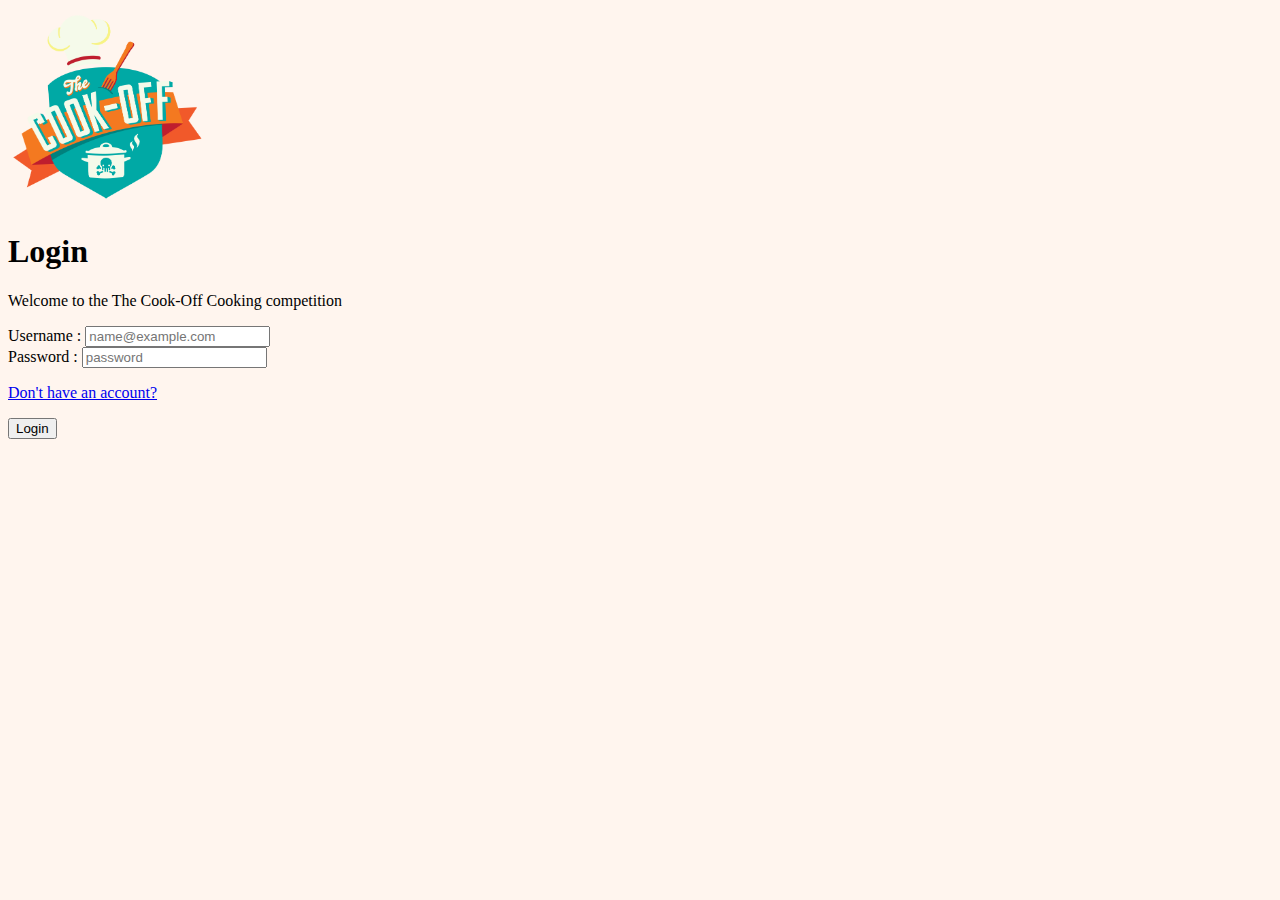
<file: index.html>
<!DOCTYPE html>
<html lang="en">

<head>
    <meta charset="UTF-8">
    <meta http-equiv="X-UA-Compatible" content="IE=edge">
    <meta name="viewport" content="width=device-width, initial-scale=1.0">
    <link href="https://cdn.jsdelivr.net/npm/bootstrap@5.3.0-alpha3/dist/css/bootstrap.min.css" rel="stylesheet"
        integrity="sha384-KK94CHFLLe+nY2dmCWGMq91rCGa5gtU4mk92HdvYe+M/SXH301p5ILy+dN9+nJOZ" crossorigin="anonymous">
    <link rel="stylesheet" href="styles.css">
    <title>Login</title>
</head>

<body>
    <div class="px-4 py-4 my-4 shadow-lg">
        <div class="text-center">
            <img src="Img/logo.png" height="200px" width="200px">
            <h1>Login</h1>

        </div>


        <div class="col-lg-6 mx-auto">


            <p class="lead mb-4 text-center">Welcome to the The Cook-Off Cooking competition</p>

            <div class="col-lg-6 mx-auto">

                <div class="mb-3">
                    <label for="email" class="form-label">Username :</label>
                    <input class="form-control" id="username" placeholder="name@example.com">
                </div>

                <div class="mb-3">
                    <label for="password" class="form-label">Password :</label>
                    <input type="password" class="form-control" id="password" placeholder="password">

                    <div class="mb-3">
                        <p><a href="register.html">Don't have an account?</a></p>
                    </div>

                    <div class="mb-3 p-4 text-center">
                        <button type="button" class="btn btn-primary btn-lg px-4 ">Login</button>
                    </div>
                </div>
            </div>
        </div>
    </div>
</body>

</html>
</file>
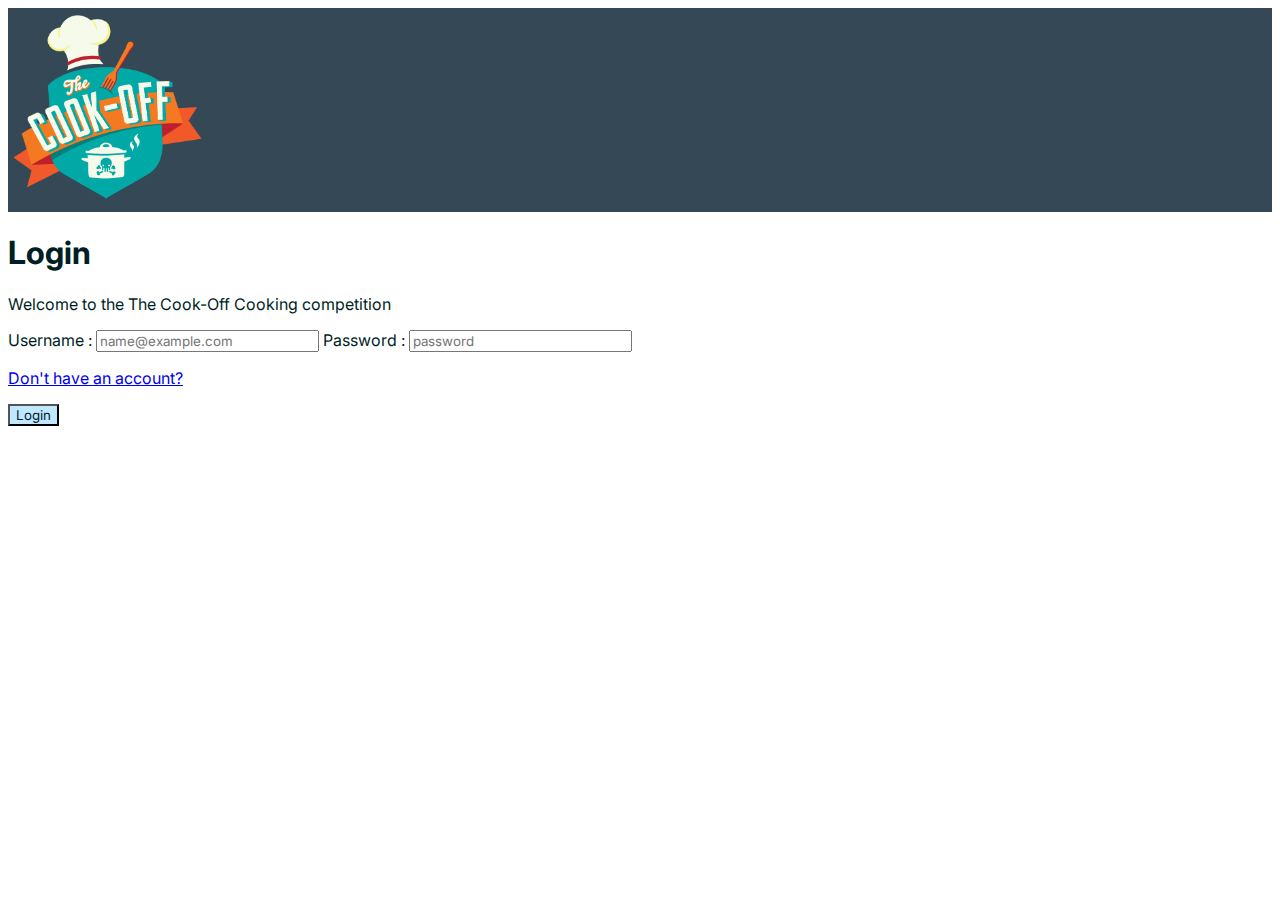
<file: src/index.html>
<!DOCTYPE html>
<html lang="en">
  <head>
    <meta charset="UTF-8" />
    <meta http-equiv="X-UA-Compatible" content="IE=edge" />
    <meta name="viewport" content="width=device-width, initial-scale=1.0" />
    <link
      href="https://cdn.jsdelivr.net/npm/bootstrap@5.3.0-alpha3/dist/css/bootstrap.min.css"
      rel="stylesheet"
      integrity="sha384-KK94CHFLLe+nY2dmCWGMq91rCGa5gtU4mk92HdvYe+M/SXH301p5ILy+dN9+nJOZ"
      crossorigin="anonymous"
    />
    <link rel="stylesheet" href="styles.css" />

    <title>Login</title>
  </head>

  <body>
    <div class="px-4 py-4 my-4 shadow-lg bg-light">
      <div class="text-center">
        <div class="bg-dark">
          <img src="../public/logo.png" height="200px" width="200px" />
        </div>
        <h1>Login</h1>
      </div>

      <div class="col-lg-6 mx-auto">
        <p class="lead mb-4 text-center">
          Welcome to the The Cook-Off Cooking competition
        </p>

        <div class="col-lg-6 mx-auto bg-light">
          <form method="post" action="login.php">
            <label for="email" class="form-label">Username :</label>
            <input
              class="form-control"
              id="username"
              name="username"
              placeholder="name@example.com"
              required
            />

            <label for="password" class="form-label">Password :</label>
            <input
              type="password"
              class="form-control"
              id="password"
              name="password"
              placeholder="password"
              required
            />
            <div class="mb-3">
              <p><a href="register.html">Don't have an account?</a></p>
            </div>
            <div class="mb-3 p-4 text-center">
              <button type="submit" class="btn btn-primary btn-lg px-4">
                Login
              </button>
            </div>
          </form>
        </div>
      </div>
    </div>
  </body>
</html>
</file>
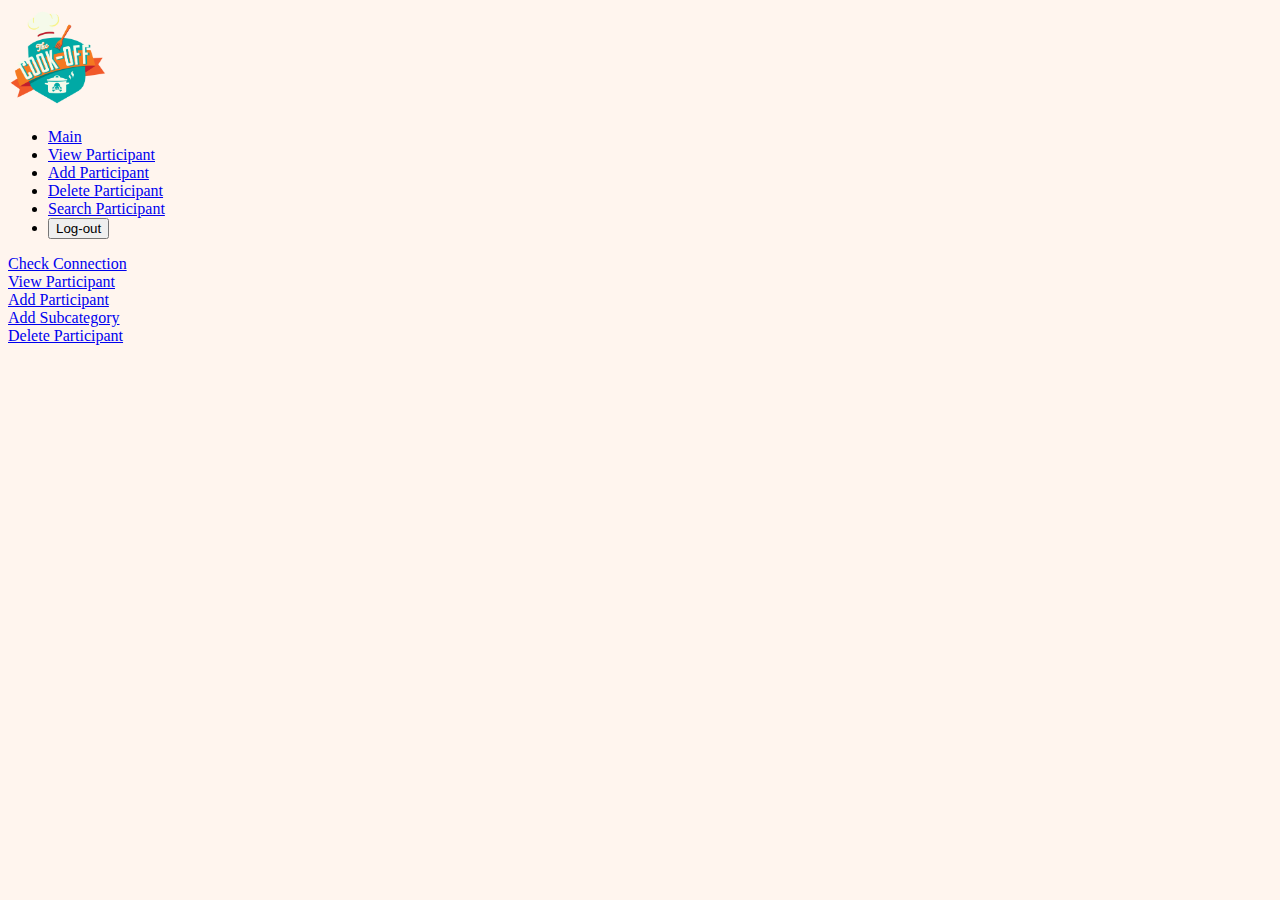
<file: adminmain.html>
<!DOCTYPE html>
<html lang="en">

<head>
    <meta charset="UTF-8">
    <meta http-equiv="X-UA-Compatible" content="IE=edge">
    <meta name="viewport" content="width=device-width, initial-scale=1.0">
    <link href="https://cdn.jsdelivr.net/npm/bootstrap@5.3.0-alpha3/dist/css/bootstrap.min.css" rel="stylesheet"
        integrity="sha384-KK94CHFLLe+nY2dmCWGMq91rCGa5gtU4mk92HdvYe+M/SXH301p5ILy+dN9+nJOZ" crossorigin="anonymous">
    <link rel="stylesheet" href="styles.css">

    <title>Admin page</title>

</head>

<body>
    <header class="top-fixed">
        <div class="px-3 py-2 text-bg-dark">
            <div class="container">
                <div class="d-flex flex-wrap align-items-center justify-content-center justify-content-lg-start">
                    <a href="/"
                        class="d-flex align-items-center my-2 my-lg-0 me-lg-auto text-white text-decoration-none">
                        <img src="Img/logo.png" alt="logo" width="100" height="100">
                    </a>
                    <ul class="nav col-12 col-lg-auto my-2 justify-content-center my-md-0 text-small">
                        <li>
                            <a href="#" class="nav-link text-secondary">
                                Main
                            </a>
                        </li>
                        <li>
                            <a href="#" class="nav-link text-white">
                                View Participant
                            </a>
                        </li>
                        <li>
                            <a href="#" class="nav-link text-white">
                                Add Participant
                            </a>
                        </li>
                        <li>
                            <a href="#" class="nav-link text-white">
                                Delete Participant
                            </a>
                        </li>
                        <li>
                            <a href="#" class="nav-link text-white">
                                Search Participant
                            </a>
                        </li>
                        <li>
                            <button type="button" class="btn btn-danger">Log-out</button>
                        </li>
                    </ul>
                </div>
            </div>
        </div>
    </header>
    <a href="http://localhost/Project/html/checkconnection.php">Check Connection</a><br>
    <a href="http://localhost/Project/html/viewparticipant.php">View Participant</a><br>
    <a href="http://localhost/Project/html/addparticipant.html">Add Participant</a><br>
    <a href="http://localhost/Project/html/addsubcategory.php">Add Subcategory</a><br>
    <a href="http://localhost/Project/html/deleteparticipant.html">Delete Participant</a><br>

</body>

</html>
</file>
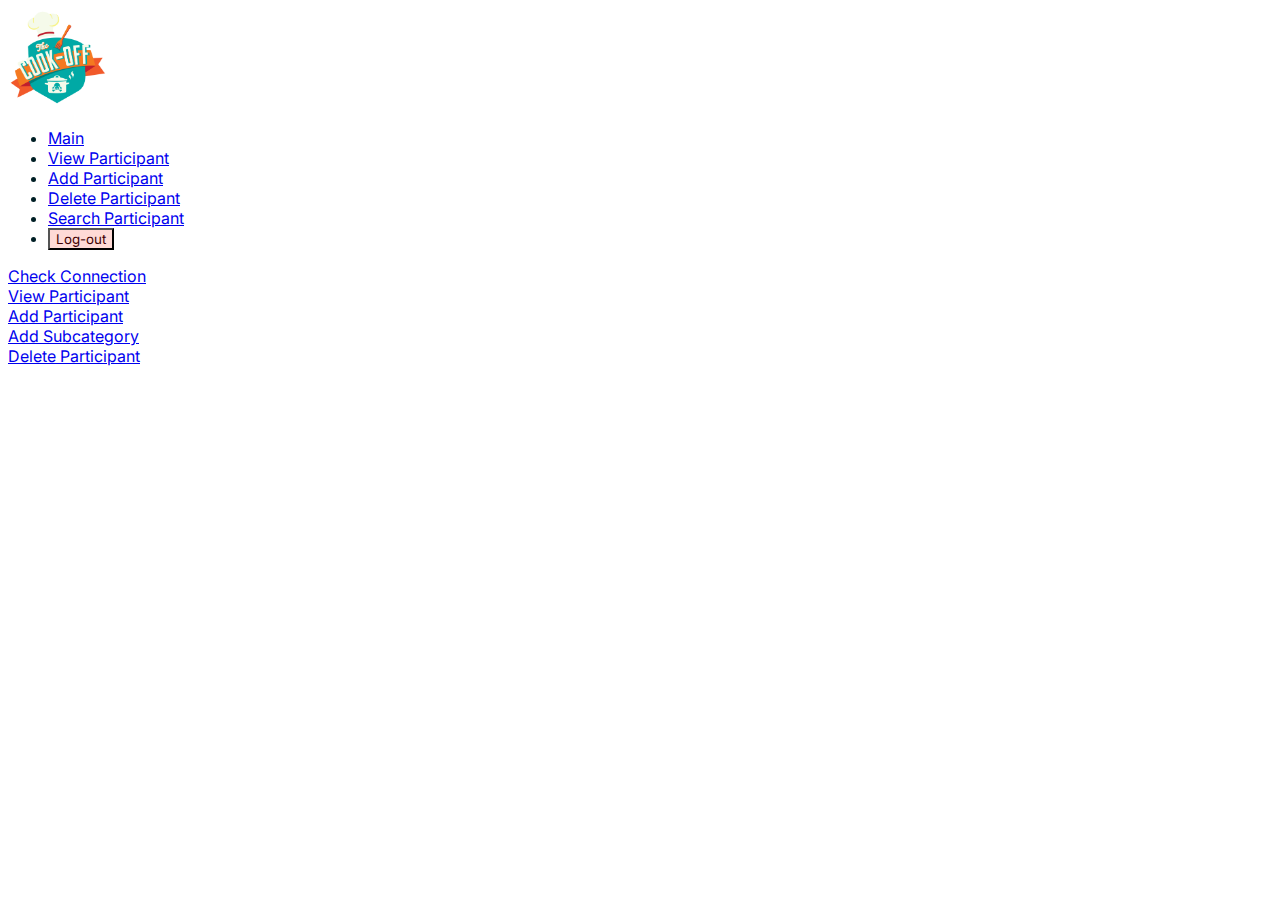
<file: src/adminmain.html>
<!DOCTYPE html>
<html lang="en">

<head>
    <meta charset="UTF-8">
    <meta http-equiv="X-UA-Compatible" content="IE=edge">
    <meta name="viewport" content="width=device-width, initial-scale=1.0">
    <link href="https://cdn.jsdelivr.net/npm/bootstrap@5.3.0-alpha3/dist/css/bootstrap.min.css" rel="stylesheet"
        integrity="sha384-KK94CHFLLe+nY2dmCWGMq91rCGa5gtU4mk92HdvYe+M/SXH301p5ILy+dN9+nJOZ" crossorigin="anonymous">
    <link rel="stylesheet" href="styles.css">

    <title>Admin page</title>

</head>

<body>
    <header class="top-fixed">
        <div class="px-3 py-2 text-bg-dark">
            <div class="container">
                <div class="d-flex flex-wrap align-items-center justify-content-center justify-content-lg-start">
                    <a href="/"
                        class="d-flex align-items-center my-2 my-lg-0 me-lg-auto text-white text-decoration-none">
                        <img src="../public/logo.png" alt="logo" width="100" height="100">
                    </a>
                    <ul class="nav col-12 col-lg-auto my-2 justify-content-center my-md-0 text-small">
                        <li>
                            <a href="#" class="nav-link text-secondary">
                                Main
                            </a>
                        </li>
                        <li>
                            <a href="#" class="nav-link text-white">
                                View Participant
                            </a>
                        </li>
                        <li>
                            <a href="#" class="nav-link text-white">
                                Add Participant
                            </a>
                        </li>
                        <li>
                            <a href="#" class="nav-link text-white">
                                Delete Participant
                            </a>
                        </li>
                        <li>
                            <a href="#" class="nav-link text-white">
                                Search Participant
                            </a>
                        </li>
                        <li>
                            <button type="button" class="btn btn-danger">Log-out</button>
                        </li>
                    </ul>
                </div>
            </div>
        </div>
    </header>
    <a href="http://localhost/Project/html/checkconnection.php">Check Connection</a><br>
    <a href="http://localhost/Project/html/viewparticipant.php">View Participant</a><br>
    <a href="http://localhost/Project/html/addparticipant.html">Add Participant</a><br>
    <a href="http://localhost/Project/html/addsubcategory.php">Add Subcategory</a><br>
    <a href="http://localhost/Project/html/deleteparticipant.html">Delete Participant</a><br>

</body>

</html>
</file>
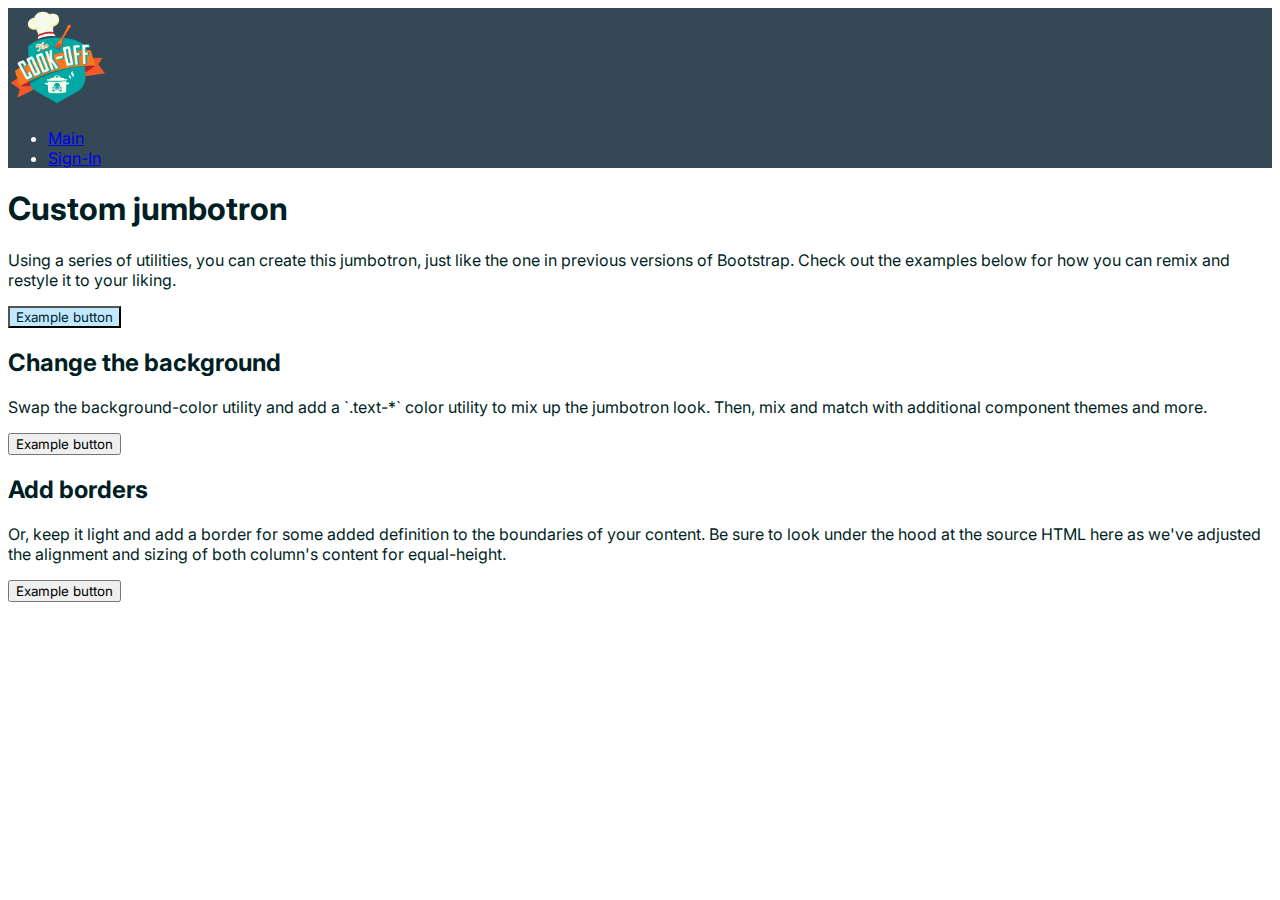
<file: src/mainIndex.html>
<!DOCTYPE html>
<html lang="en">
  <head>
    <meta charset="UTF-8" />
    <meta http-equiv="X-UA-Compatible" content="IE=edge" />
    <meta name="viewport" content="width=device-width, initial-scale=1.0" />
    <link
      href="https://cdn.jsdelivr.net/npm/bootstrap@5.3.0-alpha3/dist/css/bootstrap.min.css"
      rel="stylesheet"
      integrity="sha384-KK94CHFLLe+nY2dmCWGMq91rCGa5gtU4mk92HdvYe+M/SXH301p5ILy+dN9+nJOZ"
      crossorigin="anonymous"
    />
    <link rel="stylesheet" href="styles.css" />

    <title>Main</title>
  </head>

  <body>
    <header class="top-fixed">
      <div class="px-3 py-2 bg-dark">
        <div class="container">
          <div
            class="d-flex flex-wrap align-items-center justify-content-center justify-content-lg-start"
          >
            <a
              href="#"
              class="d-flex align-items-center my-2 my-lg-0 me-lg-auto text-white text-decoration-none"
            >
              <img
                src="../public/logo.png"
                alt="logo"
                width="100"
                height="100"
              />
            </a>
            <ul
              class="nav col-12 col-lg-auto my-2 justify-content-center my-md-0 text-small"
            >
              <li>
                <a href="#" class="nav-link text-white"> Main </a>
              </li>
              <li>
                <a href="#" class="nav-link text-white"> Sign-In</a>
              </li>
            </ul>
          </div>
        </div>
      </div>
    </header>
    <div class="container-fluid p-3">
      <div class="p-5 mb-4 bg-light rounded-3">
        <div class="container-fluid py-5">
          <h1 class="display-5 fw-bold">Custom jumbotron</h1>
          <p class="col-md-8 fs-4">
            Using a series of utilities, you can create this jumbotron, just
            like the one in previous versions of Bootstrap. Check out the
            examples below for how you can remix and restyle it to your liking.
          </p>
          <button class="btn btn-primary btn-lg" type="button">
            Example button
          </button>
        </div>
      </div>
      <div class="row align-items-md-stretch">
        <div class="col-md-6">
          <div class="h-100 p-5 text-bg-dark rounded-3">
            <h2>Change the background</h2>
            <p>
              Swap the background-color utility and add a `.text-*` color
              utility to mix up the jumbotron look. Then, mix and match with
              additional component themes and more.
            </p>
            <button class="btn btn-outline-light" type="button">
              Example button
            </button>
          </div>
        </div>
        <div class="col-md-6">
          <div class="h-100 p-5 bg-light border rounded-3">
            <h2>Add borders</h2>
            <p>
              Or, keep it light and add a border for some added definition to
              the boundaries of your content. Be sure to look under the hood at
              the source HTML here as we've adjusted the alignment and sizing of
              both column's content for equal-height.
            </p>
            <button class="btn btn-outline-secondary" type="button">
              Example button
            </button>
          </div>
        </div>
      </div>
    </div>
  </body>
</html>
</file>
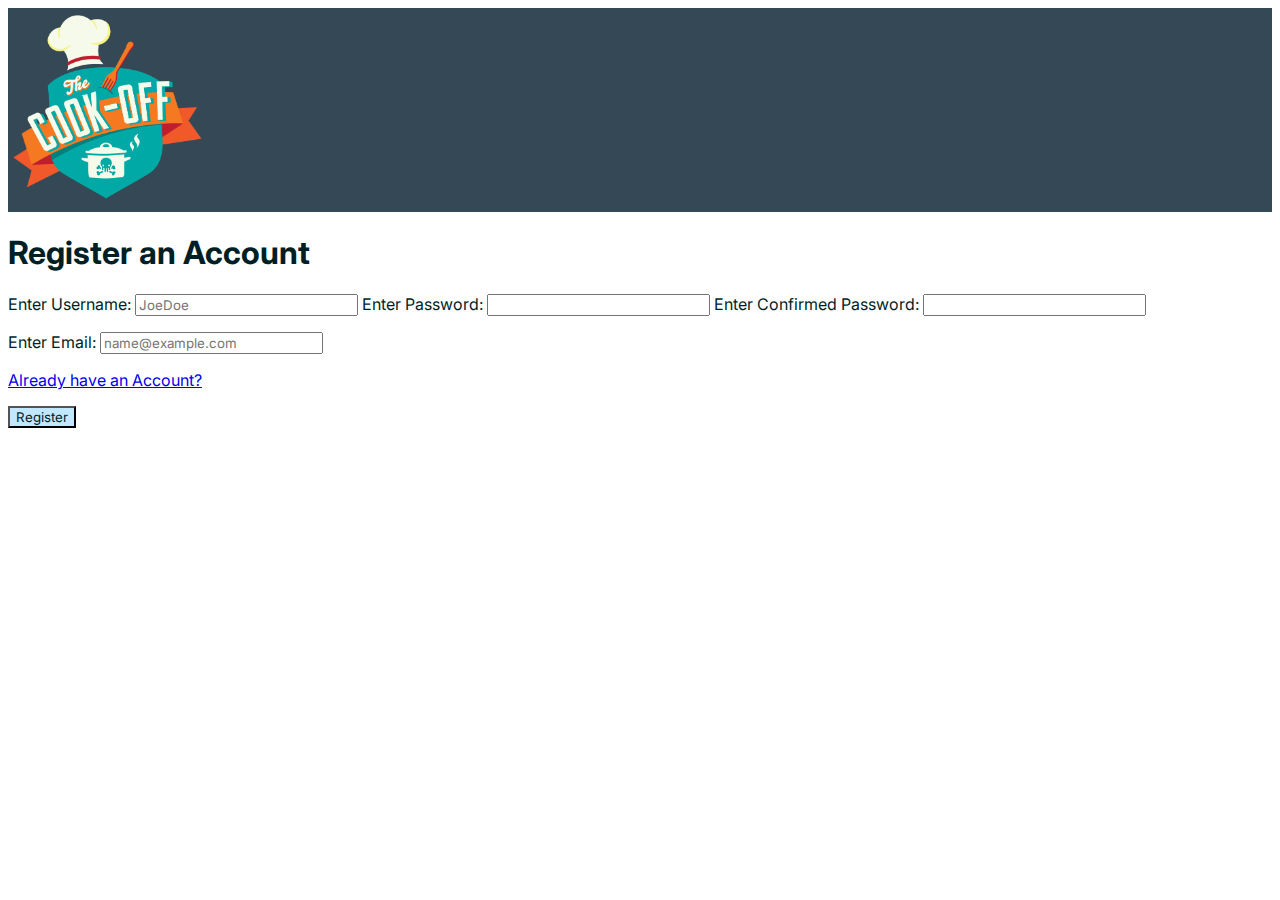
<file: src/register.html>
<!DOCTYPE html>
<html lang="en">
  <head>
    <meta charset="UTF-8" />
    <meta http-equiv="X-UA-Compatible" content="IE=edge" />
    <meta name="viewport" content="width=device-width, initial-scale=1.0" />
    <link
      href="https://cdn.jsdelivr.net/npm/bootstrap@5.3.0-alpha3/dist/css/bootstrap.min.css"
      rel="stylesheet"
      integrity="sha384-KK94CHFLLe+nY2dmCWGMq91rCGa5gtU4mk92HdvYe+M/SXH301p5ILy+dN9+nJOZ"
      crossorigin="anonymous"
    />
    <link rel="stylesheet" href="styles.css" />

    <title>Register</title>
  </head>

  <body>
    <script src="script.js"></script>
    <div class="px-4 py-4 my-4 shadow-lg bg-light">
      <div class="text-center">
        <div class="bg-dark">
          <img src="../public/logo.png" height="200px" width="200px" />
        </div>

        <h1>Register an Account</h1>
      </div>
      <div class="col-lg-6 mx-auto">
        <form method="post" action="process.php">
          <label class="form-label">Enter Username: </label>
          <input
            class="form-control"
            id="username"
            name="username"
            placeholder="JoeDoe"
            required
          />

          <label class="form-label">Enter Password: </label>
          <input
            class="form-control"
            type="password"
            id="password"
            name="password"
            required
          />

          <label class="form-label">Enter Confirmed Password: </label>
          <input
            class="form-control"
            type="password"
            id="con_password"
            required
          />
          <p style="color: red" id="ver"></p>

          <label class="form-label">Enter Email: </label>
          <input
            class="form-control"
            type="email"
            name="email"
            id="email"
            placeholder="name@example.com"
            required
          />

          <div class="mb-3">
            <p><a href="index.html">Already have an Account?</a></p>
          </div>

          <div class="mb-3 p-4 text-center">
            <button
              type="submit"
              onclick="return passcheck()"
              class="btn btn-primary btn-lg px-4"
            >
              Register
            </button>
          </div>
        </form>
      </div>
    </div>
  </body>
</html>
</file>
<file: styles.css>
body{
    background-color:  seashell;
}
.block{
    display: inline-flex;
}
</file>
<file: src/styles.css>
@import url(https://fonts.googleapis.com/css?family=Inter);
*{
    font-family: 'Inter',sans-serif;
    
}
body{
    background-color:  #ffffff;
    color:#001f25;
    
}
.block{
    display: inline-flex;
}


.bg-dark{
    background-color: #344955 !important;
    color:#ffffff;
}

.nav-pills .nav-link.active, .nav-pills .show>.nav-link {
    color: #ffffff;
    background-color: #006688;
}

.btn-secondary{
    background-color: #c2e8ff;
    color:#001e2c;
}

.btn-primary{
    background-color: #c2e8ff;
    color:#001e2c;
    
}

.btn-danger {
    color: #410002 !important;
    background-color: #ffdad6 ; 

}

.nav-link:hover{
    color: #001e2c;
    border-bottom: 5px solid #001e2c;
}
</file>
